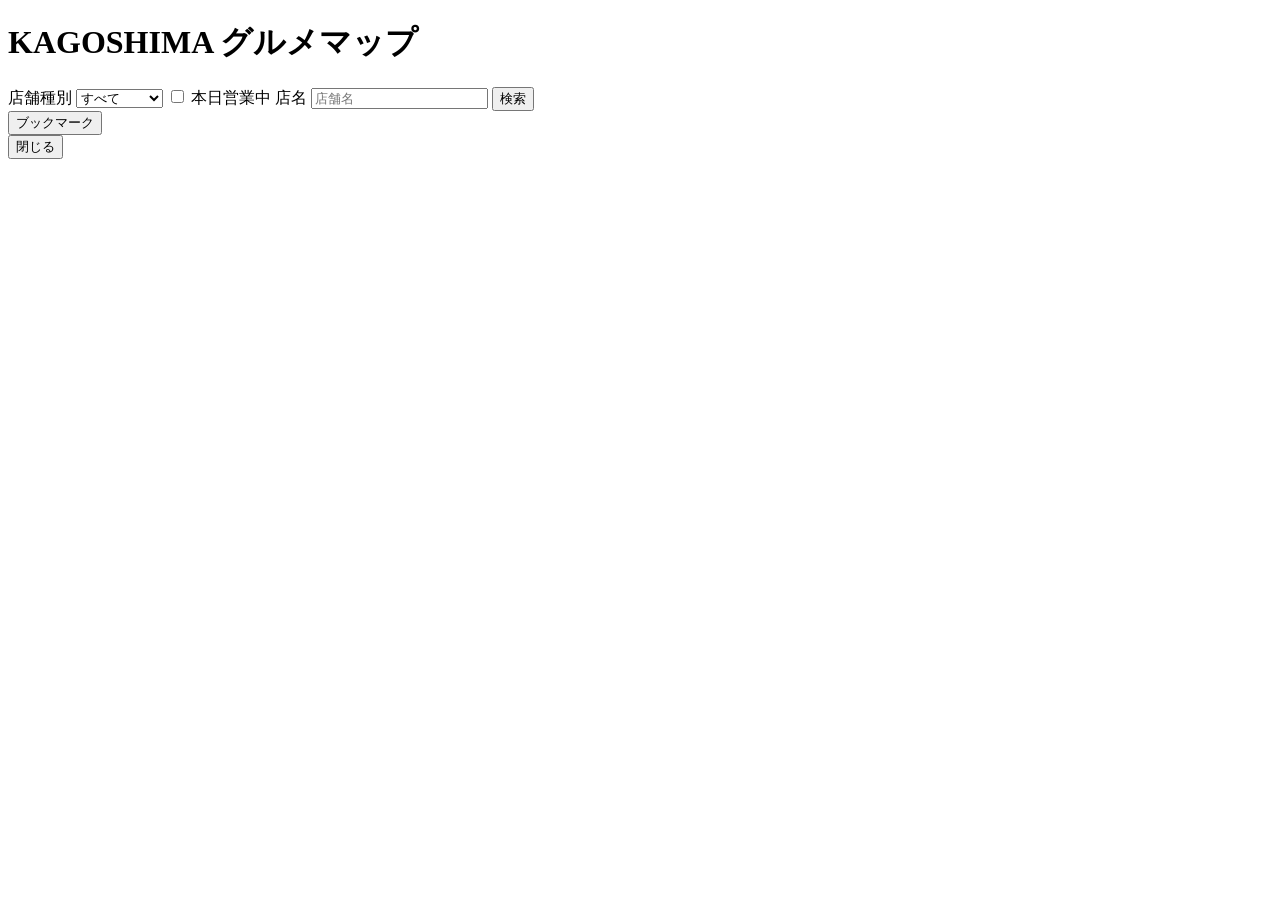
<file: index.html>
<!doctype html>
<html lang="ja">
<head>
  <meta charset="utf-8" />
  <meta name="viewport" content="width=device-width,initial-scale=1" />
  <title>KAGOSHIMA グルメマップ</title>
  <style rel="stylesheet" href="asetts/css/style.css"></style>

</head>
<body>
  <header>
    <h1>KAGOSHIMA グルメマップ</h1>
    <div>
      <label>
        店舗種別
        <select id="SelectStoreType">
          <option value="All">すべて</option>
          <option value="Izakaya">居酒屋</option>
          <option value="Restaurant">レストラン</option>
          <option value="Cafe">カフェ</option>
          <option value="Bar">バー</option>
          <option value="family">ファミレス</option>
          <option value="Ramen">ラーメン</option>
        </select>
      </label>

      <label>
        <input type="checkbox" id="OpenCheck" />
        本日営業中
      </label>

      <label>
        店名
        <input type="text" id="StoreName" placeholder="店舗名" />
      </label>
      <button id="SearchButton">検索</button>

      <div>
        <button id="ShowBookMark">ブックマーク</button>
      </div>
    </div>
  </header>

  <main>
    <!-- 取得件数 -->
    <div id="ResultCount" class="ResultCount"></div>
    <!-- 取得結果 -->
    <div id="ResultList" class="ResultList"></div>
  </main>

  <!-- マップ -->
  <div>
    <div>
      <header>
        <button id="CloseButton">閉じる</button>
      </header>
      <div id="StoreMap" class="StoreMap"></div>
    </div>
  </div>
</body>
</html>
</file>
<file: Css/Common.css>
/* ===== Reset & Base ===== */
*, *::before, *::after {
    margin: 0;
    padding: 0;
    box-sizing: border-box;
}

:root {
    --color-primary: #2563eb;
    --color-primary-dark: #1d4ed8;
    --color-primary-light: #dbeafe;
    --color-accent: #f59e0b;
    --color-bg: #f8fafc;
    --color-surface: #ffffff;
    --color-text: #1e293b;
    --color-text-secondary: #64748b;
    --color-border: #e2e8f0;
    --color-error: #ef4444;
    --color-success: #22c55e;
    --color-overlay: rgba(0, 0, 0, 0.5);
    --radius-sm: 6px;
    --radius-md: 12px;
    --radius-lg: 16px;
    --shadow-sm: 0 1px 3px rgba(0, 0, 0, 0.08);
    --shadow-md: 0 4px 12px rgba(0, 0, 0, 0.1);
    --shadow-lg: 0 8px 24px rgba(0, 0, 0, 0.12);
    --font-family: "Helvetica Neue", Arial, "Hiragino Kaku Gothic ProN", "Hiragino Sans", Meiryo, sans-serif;
    --header-height: 56px;
    --max-width: 1200px;
}

html {
    font-size: 16px;
    scroll-behavior: smooth;
}

body {
    font-family: var(--font-family);
    color: var(--color-text);
    background-color: var(--color-bg);
    line-height: 1.6;
    min-height: 100vh;
}

a {
    color: var(--color-primary);
    text-decoration: none;
}

a:hover {
    text-decoration: underline;
}

img {
    max-width: 100%;
    height: auto;
    display: block;
}

button {
    cursor: pointer;
    font-family: inherit;
    font-size: inherit;
    border: none;
    background: none;
}

/* ===== Header ===== */
.Header {
    position: sticky;
    top: 0;
    z-index: 100;
    display: flex;
    align-items: center;
    justify-content: space-between;
    height: var(--header-height);
    padding: 0 16px;
    background-color: var(--color-primary);
    color: #ffffff;
    box-shadow: var(--shadow-md);
}

.Header__Title {
    font-size: 1.15rem;
    font-weight: 700;
    white-space: nowrap;
    overflow: hidden;
    text-overflow: ellipsis;
}

.Header__Actions {
    display: flex;
    align-items: center;
    gap: 12px;
    flex-shrink: 0;
}

.Header__IconButton {
    display: flex;
    align-items: center;
    justify-content: center;
    width: 36px;
    height: 36px;
    border-radius: 50%;
    color: #ffffff;
    transition: background-color 0.2s;
}

.Header__IconButton:hover {
    background-color: rgba(255, 255, 255, 0.2);
}

.Header__IconButton svg {
    width: 22px;
    height: 22px;
    fill: currentColor;
}

/* ===== Language Toggle ===== */
.LangToggle {
    display: flex;
    align-items: center;
    gap: 6px;
    font-size: 0.8rem;
    color: #ffffff;
    user-select: none;
}

.LangToggle__Switch {
    position: relative;
    width: 40px;
    height: 22px;
    background-color: rgba(255, 255, 255, 0.3);
    border-radius: 11px;
    cursor: pointer;
    transition: background-color 0.2s;
}

.LangToggle__Switch::after {
    content: "";
    position: absolute;
    top: 2px;
    left: 2px;
    width: 18px;
    height: 18px;
    background-color: #ffffff;
    border-radius: 50%;
    transition: transform 0.2s;
}

.LangToggle__Switch.Active {
    background-color: rgba(255, 255, 255, 0.6);
}

.LangToggle__Switch.Active::after {
    transform: translateX(18px);
}

/* ===== Main Content ===== */
.MainContent {
    max-width: var(--max-width);
    margin: 0 auto;
    padding: 20px 16px 40px;
}

/* ===== Section Title ===== */
.SectionTitle {
    font-size: 1.2rem;
    font-weight: 700;
    margin-bottom: 16px;
    padding-left: 4px;
    color: var(--color-text);
}

/* ===== Shop Card ===== */
.ShopCard {
    display: flex;
    flex-direction: column;
    background-color: var(--color-surface);
    border-radius: var(--radius-md);
    box-shadow: var(--shadow-sm);
    overflow: hidden;
    cursor: pointer;
    transition: transform 0.2s, box-shadow 0.2s;
}

.ShopCard:hover {
    transform: translateY(-2px);
    box-shadow: var(--shadow-md);
}

.ShopCard__Image {
    width: 100%;
    height: 180px;
    object-fit: cover;
    background-color: var(--color-border);
}

.ShopCard__Body {
    padding: 14px;
    display: flex;
    flex-direction: column;
    gap: 6px;
}

.ShopCard__Name {
    font-size: 1rem;
    font-weight: 700;
    overflow: hidden;
    text-overflow: ellipsis;
    white-space: nowrap;
}

.ShopCard__Genre {
    font-size: 0.82rem;
    color: var(--color-primary);
    font-weight: 500;
}

.ShopCard__Hours {
    font-size: 0.8rem;
    color: var(--color-text-secondary);
}

.ShopCard__Status {
    display: inline-block;
    font-size: 0.75rem;
    font-weight: 600;
    padding: 2px 8px;
    border-radius: 4px;
    width: fit-content;
}

.ShopCard__Status--Open {
    background-color: #dcfce7;
    color: #166534;
}

.ShopCard__Status--Closed {
    background-color: #fee2e2;
    color: #991b1b;
}

.ShopCard__Rating {
    display: flex;
    align-items: center;
    gap: 4px;
    font-size: 0.82rem;
    color: var(--color-accent);
}

/* ===== Card Grid ===== */
.CardGrid {
    display: grid;
    grid-template-columns: repeat(auto-fill, minmax(260px, 1fr));
    gap: 20px;
}

/* ===== Slider ===== */
.Slider {
    position: relative;
    overflow: hidden;
}

.Slider__Track {
    display: flex;
    gap: 16px;
    overflow-x: auto;
    scroll-behavior: smooth;
    padding: 4px 0 12px;
    -webkit-overflow-scrolling: touch;
    scrollbar-width: none;
}

.Slider__Track::-webkit-scrollbar {
    display: none;
}

.Slider__Track .ShopCard {
    min-width: 240px;
    max-width: 240px;
    flex-shrink: 0;
}

.Slider__Arrow {
    position: absolute;
    top: 50%;
    transform: translateY(-50%);
    width: 36px;
    height: 36px;
    border-radius: 50%;
    background-color: var(--color-surface);
    box-shadow: var(--shadow-md);
    display: flex;
    align-items: center;
    justify-content: center;
    z-index: 2;
    transition: background-color 0.2s;
}

.Slider__Arrow:hover {
    background-color: var(--color-primary-light);
}

.Slider__Arrow--Left {
    left: 4px;
}

.Slider__Arrow--Right {
    right: 4px;
}

.Slider__Arrow svg {
    width: 20px;
    height: 20px;
    fill: var(--color-text);
}

/* ===== Pagination ===== */
.Pagination {
    display: flex;
    justify-content: center;
    align-items: center;
    gap: 8px;
    margin-top: 28px;
}

.Pagination__Button {
    display: flex;
    align-items: center;
    justify-content: center;
    min-width: 36px;
    height: 36px;
    padding: 0 12px;
    border-radius: var(--radius-sm);
    font-size: 0.9rem;
    font-weight: 500;
    background-color: var(--color-surface);
    color: var(--color-text);
    border: 1px solid var(--color-border);
    transition: background-color 0.2s, color 0.2s;
}

.Pagination__Button:hover:not(:disabled) {
    background-color: var(--color-primary-light);
    color: var(--color-primary);
}

.Pagination__Button:disabled {
    opacity: 0.4;
    cursor: not-allowed;
}

.Pagination__Button--Active {
    background-color: var(--color-primary);
    color: #ffffff;
    border-color: var(--color-primary);
}

/* ===== Dialog Overlay ===== */
.DialogOverlay {
    position: fixed;
    inset: 0;
    background-color: var(--color-overlay);
    display: flex;
    align-items: center;
    justify-content: center;
    z-index: 1000;
    opacity: 0;
    visibility: hidden;
    transition: opacity 0.25s, visibility 0.25s;
}

.DialogOverlay.Visible {
    opacity: 1;
    visibility: visible;
}

.Dialog {
    background-color: var(--color-surface);
    border-radius: var(--radius-lg);
    box-shadow: var(--shadow-lg);
    width: 90%;
    max-width: 480px;
    max-height: 85vh;
    overflow-y: auto;
    transform: translateY(20px);
    transition: transform 0.25s;
}

.DialogOverlay.Visible .Dialog {
    transform: translateY(0);
}

.Dialog__Header {
    display: flex;
    align-items: center;
    justify-content: space-between;
    padding: 16px 20px;
    border-bottom: 1px solid var(--color-border);
}

.Dialog__Title {
    font-size: 1.1rem;
    font-weight: 700;
}

.Dialog__CloseButton {
    width: 32px;
    height: 32px;
    border-radius: 50%;
    display: flex;
    align-items: center;
    justify-content: center;
    transition: background-color 0.2s;
}

.Dialog__CloseButton:hover {
    background-color: var(--color-border);
}

.Dialog__CloseButton svg {
    width: 18px;
    height: 18px;
    fill: var(--color-text-secondary);
}

.Dialog__Body {
    padding: 20px;
}

.Dialog__Footer {
    display: flex;
    justify-content: flex-end;
    gap: 10px;
    padding: 12px 20px 16px;
}

/* ===== Buttons ===== */
.Button {
    display: inline-flex;
    align-items: center;
    justify-content: center;
    padding: 10px 20px;
    font-size: 0.9rem;
    font-weight: 600;
    border-radius: var(--radius-sm);
    transition: background-color 0.2s, color 0.2s;
}

.Button--Primary {
    background-color: var(--color-primary);
    color: #ffffff;
}

.Button--Primary:hover {
    background-color: var(--color-primary-dark);
}

.Button--Secondary {
    background-color: var(--color-border);
    color: var(--color-text);
}

.Button--Secondary:hover {
    background-color: #cbd5e1;
}

.Button--Danger {
    background-color: var(--color-error);
    color: #ffffff;
}

.Button--Danger:hover {
    background-color: #dc2626;
}

/* ===== Form ===== */
.FormGroup {
    margin-bottom: 16px;
}

.FormGroup__Label {
    display: block;
    font-size: 0.85rem;
    font-weight: 600;
    margin-bottom: 6px;
    color: var(--color-text);
}

.FormGroup__Input,
.FormGroup__Select {
    width: 100%;
    padding: 10px 12px;
    font-size: 0.9rem;
    border: 1px solid var(--color-border);
    border-radius: var(--radius-sm);
    background-color: var(--color-surface);
    color: var(--color-text);
    transition: border-color 0.2s;
    font-family: inherit;
}

.FormGroup__Input:focus,
.FormGroup__Select:focus {
    outline: none;
    border-color: var(--color-primary);
    box-shadow: 0 0 0 3px var(--color-primary-light);
}

.FormGroup__Radio {
    display: flex;
    gap: 16px;
    flex-wrap: wrap;
}

.FormGroup__RadioLabel {
    display: flex;
    align-items: center;
    gap: 6px;
    font-size: 0.9rem;
    cursor: pointer;
}

/* ===== Spinner ===== */
.Spinner {
    display: flex;
    flex-direction: column;
    align-items: center;
    justify-content: center;
    gap: 16px;
    padding: 40px;
}

.Spinner__Circle {
    width: 44px;
    height: 44px;
    border: 4px solid var(--color-border);
    border-top-color: var(--color-primary);
    border-radius: 50%;
    animation: SpinnerRotate 0.8s linear infinite;
}

@keyframes SpinnerRotate {
    to { transform: rotate(360deg); }
}

.Spinner__Text {
    font-size: 0.9rem;
    color: var(--color-text-secondary);
}

/* ===== Bookmark Delete Icon ===== */
.BookmarkDeleteIcon {
    width: 32px;
    height: 32px;
    border-radius: 50%;
    display: flex;
    align-items: center;
    justify-content: center;
    color: var(--color-error);
    transition: background-color 0.2s;
    flex-shrink: 0;
}

.BookmarkDeleteIcon:hover {
    background-color: #fee2e2;
}

.BookmarkDeleteIcon svg {
    width: 18px;
    height: 18px;
    fill: currentColor;
}

/* ===== Bookmark Card (with delete) ===== */
.BookmarkCard {
    display: flex;
    align-items: center;
    gap: 12px;
    padding: 10px;
    border-radius: var(--radius-md);
    background-color: var(--color-surface);
    border: 1px solid var(--color-border);
    transition: background-color 0.2s;
}

.BookmarkCard:hover {
    background-color: var(--color-bg);
}

.BookmarkCard__Info {
    flex: 1;
    min-width: 0;
    cursor: pointer;
}

.BookmarkCard__Image {
    width: 60px;
    height: 60px;
    object-fit: cover;
    border-radius: var(--radius-sm);
    flex-shrink: 0;
    background-color: var(--color-border);
}

.BookmarkCard__Name {
    font-size: 0.9rem;
    font-weight: 600;
    overflow: hidden;
    text-overflow: ellipsis;
    white-space: nowrap;
}

.BookmarkCard__Genre {
    font-size: 0.78rem;
    color: var(--color-text-secondary);
}

/* ===== No Data ===== */
.NoData {
    text-align: center;
    padding: 40px 20px;
    color: var(--color-text-secondary);
    font-size: 0.95rem;
}

/* ===== Toast ===== */
.Toast {
    position: fixed;
    bottom: 24px;
    left: 50%;
    transform: translateX(-50%) translateY(80px);
    background-color: var(--color-text);
    color: #ffffff;
    padding: 12px 24px;
    border-radius: var(--radius-sm);
    font-size: 0.85rem;
    z-index: 2000;
    opacity: 0;
    transition: transform 0.3s, opacity 0.3s;
    white-space: nowrap;
}

.Toast.Visible {
    transform: translateX(-50%) translateY(0);
    opacity: 1;
}

/* ===== Responsive ===== */
@media (max-width: 768px) {
    .Header__Title {
        font-size: 1rem;
    }

    .CardGrid {
        grid-template-columns: repeat(auto-fill, minmax(220px, 1fr));
        gap: 14px;
    }

    .ShopCard__Image {
        height: 150px;
    }

    .Slider__Track .ShopCard {
        min-width: 200px;
        max-width: 200px;
    }

    .Slider__Arrow {
        display: none;
    }

    .Dialog {
        width: 95%;
    }
}

@media (max-width: 480px) {
    .CardGrid {
        grid-template-columns: 1fr;
    }

    .Pagination__Button {
        min-width: 32px;
        height: 32px;
        padding: 0 8px;
        font-size: 0.82rem;
    }
}
</file>
<file: Css/Detail.css>
/* ===== 店舗詳細画面固有スタイル ===== */

.DetailCard {
    background-color: var(--color-surface);
    border-radius: var(--radius-lg);
    box-shadow: var(--shadow-md);
    overflow: hidden;
}

.DetailCard__Image {
    width: 100%;
    height: 280px;
    object-fit: cover;
    background-color: var(--color-border);
}

.DetailCard__Body {
    padding: 24px;
}

.DetailCard__Header {
    display: flex;
    align-items: flex-start;
    justify-content: space-between;
    gap: 12px;
    margin-bottom: 16px;
}

.DetailCard__Name {
    font-size: 1.4rem;
    font-weight: 700;
    line-height: 1.3;
}

.DetailCard__BookmarkBtn {
    width: 44px;
    height: 44px;
    border-radius: 50%;
    display: flex;
    align-items: center;
    justify-content: center;
    flex-shrink: 0;
    transition: background-color 0.2s;
}

.DetailCard__BookmarkBtn:hover {
    background-color: var(--color-primary-light);
}

.DetailCard__BookmarkBtn svg {
    width: 26px;
    height: 26px;
    transition: fill 0.2s;
}

.DetailCard__BookmarkBtn--Active svg {
    fill: var(--color-accent);
}

.DetailCard__BookmarkBtn--Inactive svg {
    fill: var(--color-border);
}

.DetailCard__InfoList {
    display: flex;
    flex-direction: column;
    gap: 14px;
}

.DetailCard__InfoItem {
    display: flex;
    align-items: flex-start;
    gap: 12px;
}

.DetailCard__InfoIcon {
    width: 22px;
    height: 22px;
    flex-shrink: 0;
    margin-top: 2px;
}

.DetailCard__InfoIcon svg {
    width: 22px;
    height: 22px;
    fill: var(--color-primary);
}

.DetailCard__InfoLabel {
    font-size: 0.78rem;
    font-weight: 600;
    color: var(--color-text-secondary);
    margin-bottom: 2px;
}

.DetailCard__InfoValue {
    font-size: 0.92rem;
    color: var(--color-text);
    word-break: break-all;
}

.DetailCard__InfoValue a {
    color: var(--color-primary);
    text-decoration: underline;
}

.DetailCard__CatchCopy {
    font-size: 0.95rem;
    color: var(--color-text-secondary);
    font-style: italic;
    margin-bottom: 16px;
    line-height: 1.5;
}

/* Google Map */
.DetailCard__Map {
    margin-top: 24px;
    border-radius: var(--radius-md);
    overflow: hidden;
    height: 300px;
    background-color: var(--color-border);
}

/* 戻るリンク */
.BackLink {
    display: inline-flex;
    align-items: center;
    gap: 6px;
    margin-bottom: 16px;
    font-size: 0.9rem;
    color: var(--color-primary);
    cursor: pointer;
}

.BackLink:hover {
    text-decoration: underline;
}

.BackLink svg {
    width: 18px;
    height: 18px;
    fill: currentColor;
}

@media (max-width: 768px) {
    .DetailCard__Image {
        height: 200px;
    }

    .DetailCard__Body {
        padding: 16px;
    }

    .DetailCard__Name {
        font-size: 1.2rem;
    }

    .DetailCard__Map {
        height: 240px;
    }
}
</file>
